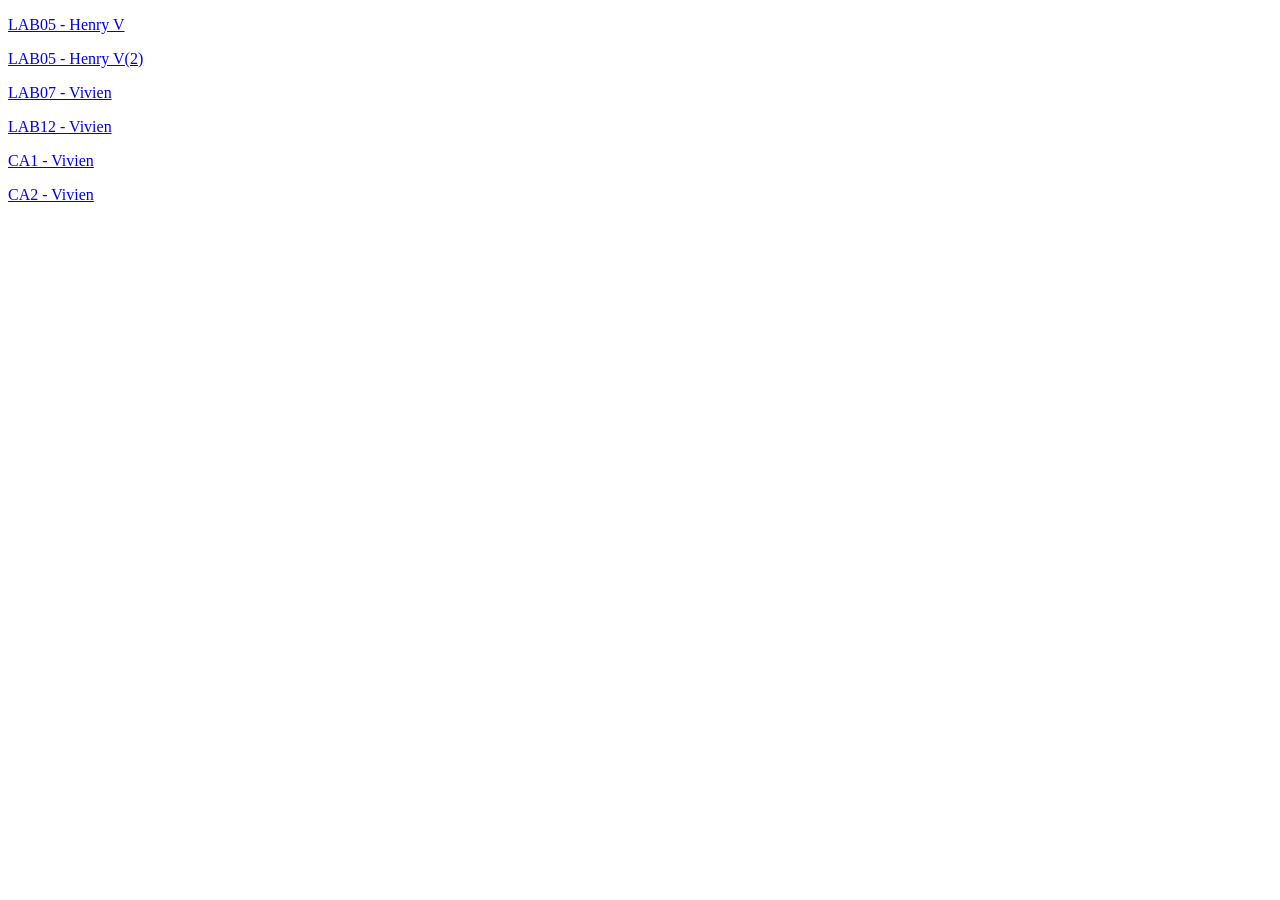
<file: index.html>
<!DOCTYPE html>
<html lang="en">
<head>
    <meta charset="UTF-8">
    <meta name="viewport" content="width=device-width, initial-scale=1.0">
    <title>Vivien Homepage
    </title>
</head>
<body>
  <p><a href="Henry_V.html">LAB05 - Henry V</a><br></p> 

  <p><a href="Henry_V(2).html">LAB05 - Henry V(2)</a><br></p>

  <p><a href="https://andovivien8-cell.github.io/LAB07/">LAB07 - Vivien</a><br></p>

  <p><a href="https://andovivien8-cell.github.io/LAB12/">LAB12 - Vivien</a><br></p>

  <p><a href="https://andovivien8-cell.github.io/CA1/">CA1 - Vivien</a><br></p>

  <p><a href="https://andovivien8-cell.github.io/CA2/">CA2 - Vivien</a><br></p>
</body>
</html>
</file>
